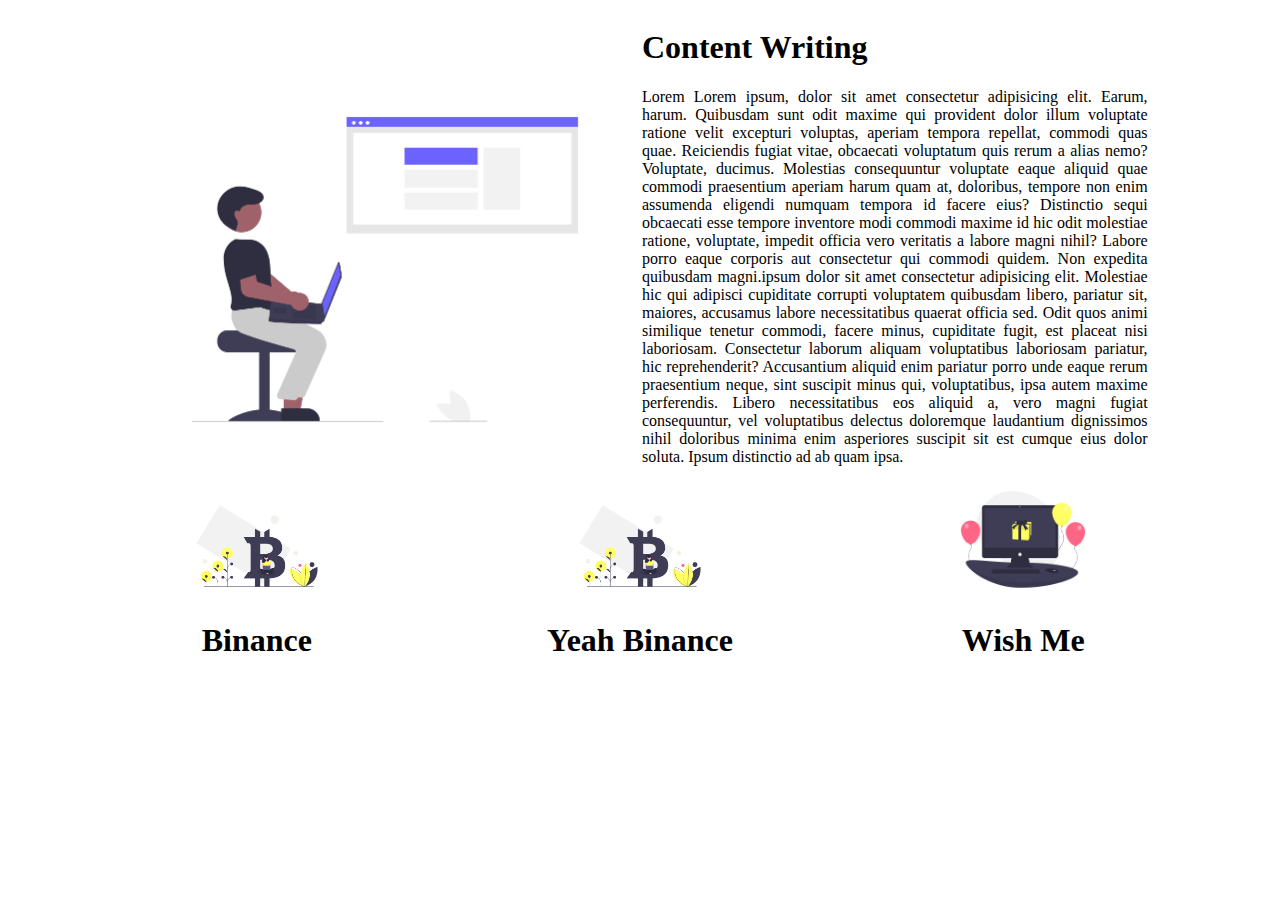
<file: index.html>
<!DOCTYPE html>
<html lang="en">
<head>
    <meta charset="UTF-8">
    <meta name="viewport" content="width=device-width, initial-scale=1.0">
    <title>github-learning</title>
    <link rel="stylesheet" href="styles.css">
</head>
<body>
    <header></header>
    <main>
        <section class="services">
                <img src="images/undraw_Web_developer_re_h7ie.png" alt="">
            <div class="content-writing">
                <h1>Content Writing</h1>
                <p>Lorem Lorem ipsum, dolor sit amet consectetur adipisicing elit. Earum, harum. Quibusdam sunt odit maxime qui provident dolor illum voluptate ratione velit excepturi voluptas, aperiam tempora repellat, commodi quas quae. Reiciendis fugiat vitae, obcaecati voluptatum quis rerum a alias nemo? Voluptate, ducimus. Molestias consequuntur voluptate eaque aliquid quae commodi praesentium aperiam harum quam at, doloribus, tempore non enim assumenda eligendi numquam tempora id facere eius? Distinctio sequi obcaecati esse tempore inventore modi commodi maxime id hic odit molestiae ratione, voluptate, impedit officia vero veritatis a labore magni nihil? Labore porro eaque corporis aut consectetur qui commodi quidem. Non expedita quibusdam magni.ipsum dolor sit amet consectetur adipisicing elit. Molestiae hic qui adipisci cupiditate corrupti voluptatem quibusdam libero, pariatur sit, maiores, accusamus labore necessitatibus quaerat officia sed. Odit quos animi similique tenetur commodi, facere minus, cupiditate fugit, est placeat nisi laboriosam. Consectetur laborum aliquam voluptatibus laboriosam pariatur, hic reprehenderit? Accusantium aliquid enim pariatur porro unde eaque rerum praesentium neque, sint suscipit minus qui, voluptatibus, ipsa autem maxime perferendis. Libero necessitatibus eos aliquid a, vero magni fugiat consequuntur, vel voluptatibus delectus doloremque laudantium dignissimos nihil doloribus minima enim asperiores suscipit sit est cumque eius dolor soluta. Ipsum distinctio ad ab quam ipsa.</p>
            </div> 
            <div>
                <div class="project">
                    <img src="images/undraw_digital_currency_qpak.png" alt="">
                    <h1>Binance</h1>
                </div>
                <div class="project">
                    <img src="images/undraw_digital_currency_qpak (1).png" alt="">
                    <h1>Yeah Binance</h1>
                </div>
                <div class="project">
                    <img src="images/undraw_online_wishes_dlmr.png" alt="">
                    <h1>Wish Me</h1>
                </div>
            </div>
            <div class="email-services"></div>
        </section>
        <section class="company-profile"></section>
        <section class="contact-us"></section>
        <section class="clients"></section>
    </main>
    <footer></footer>
    <script src="feature.js"></script>
</body>
</html>
</file>
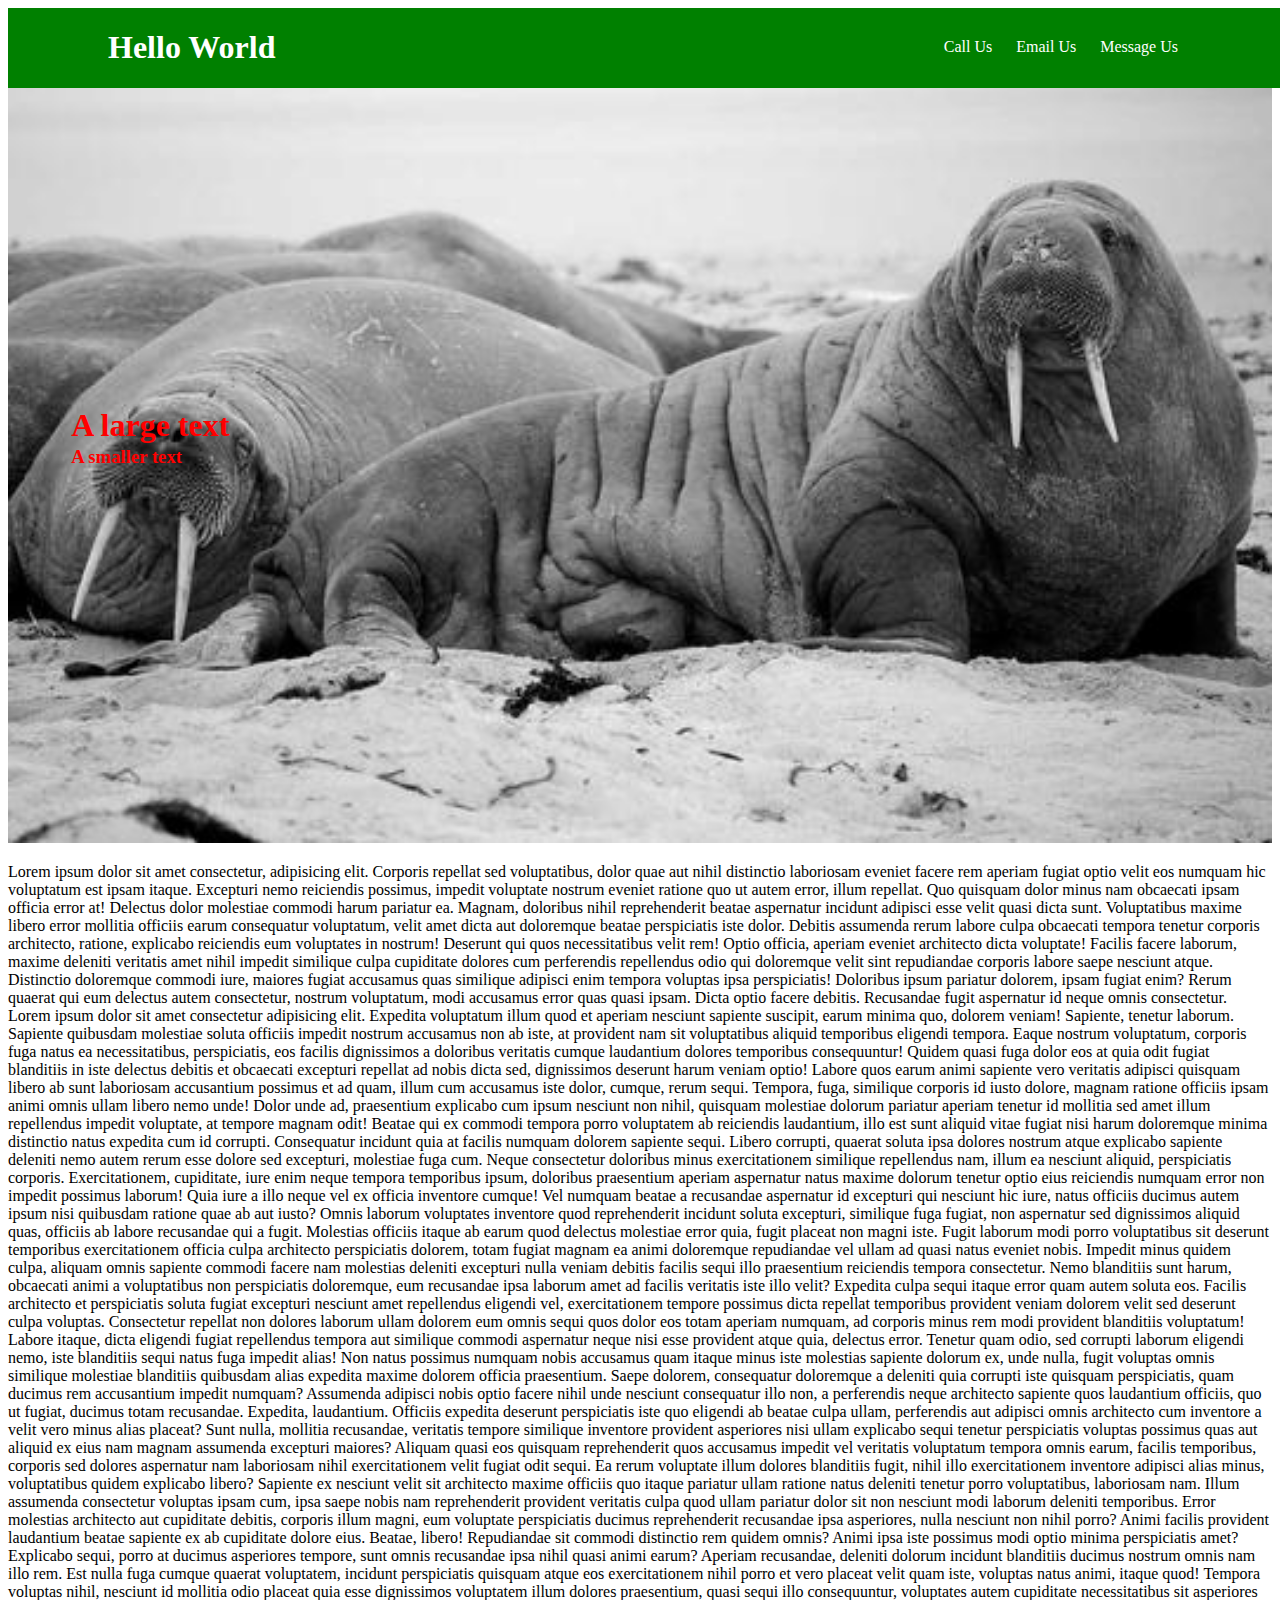
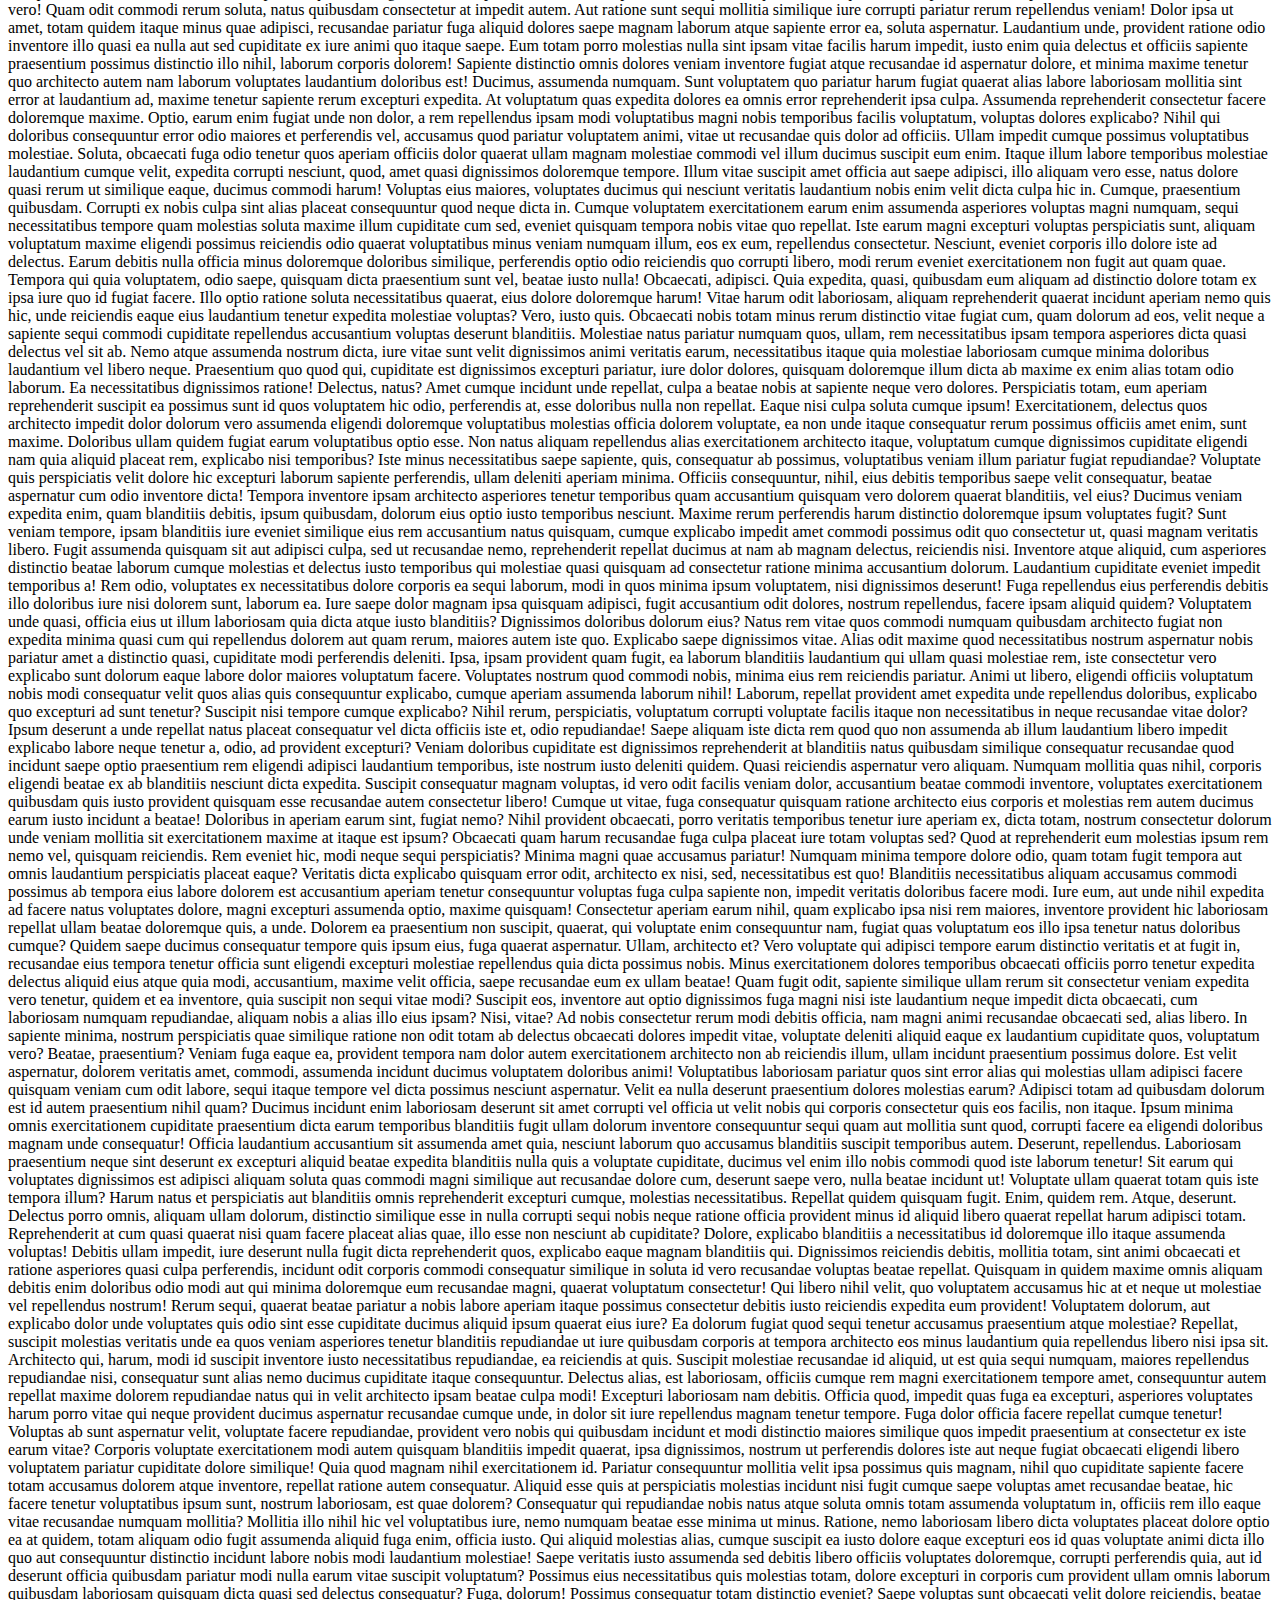
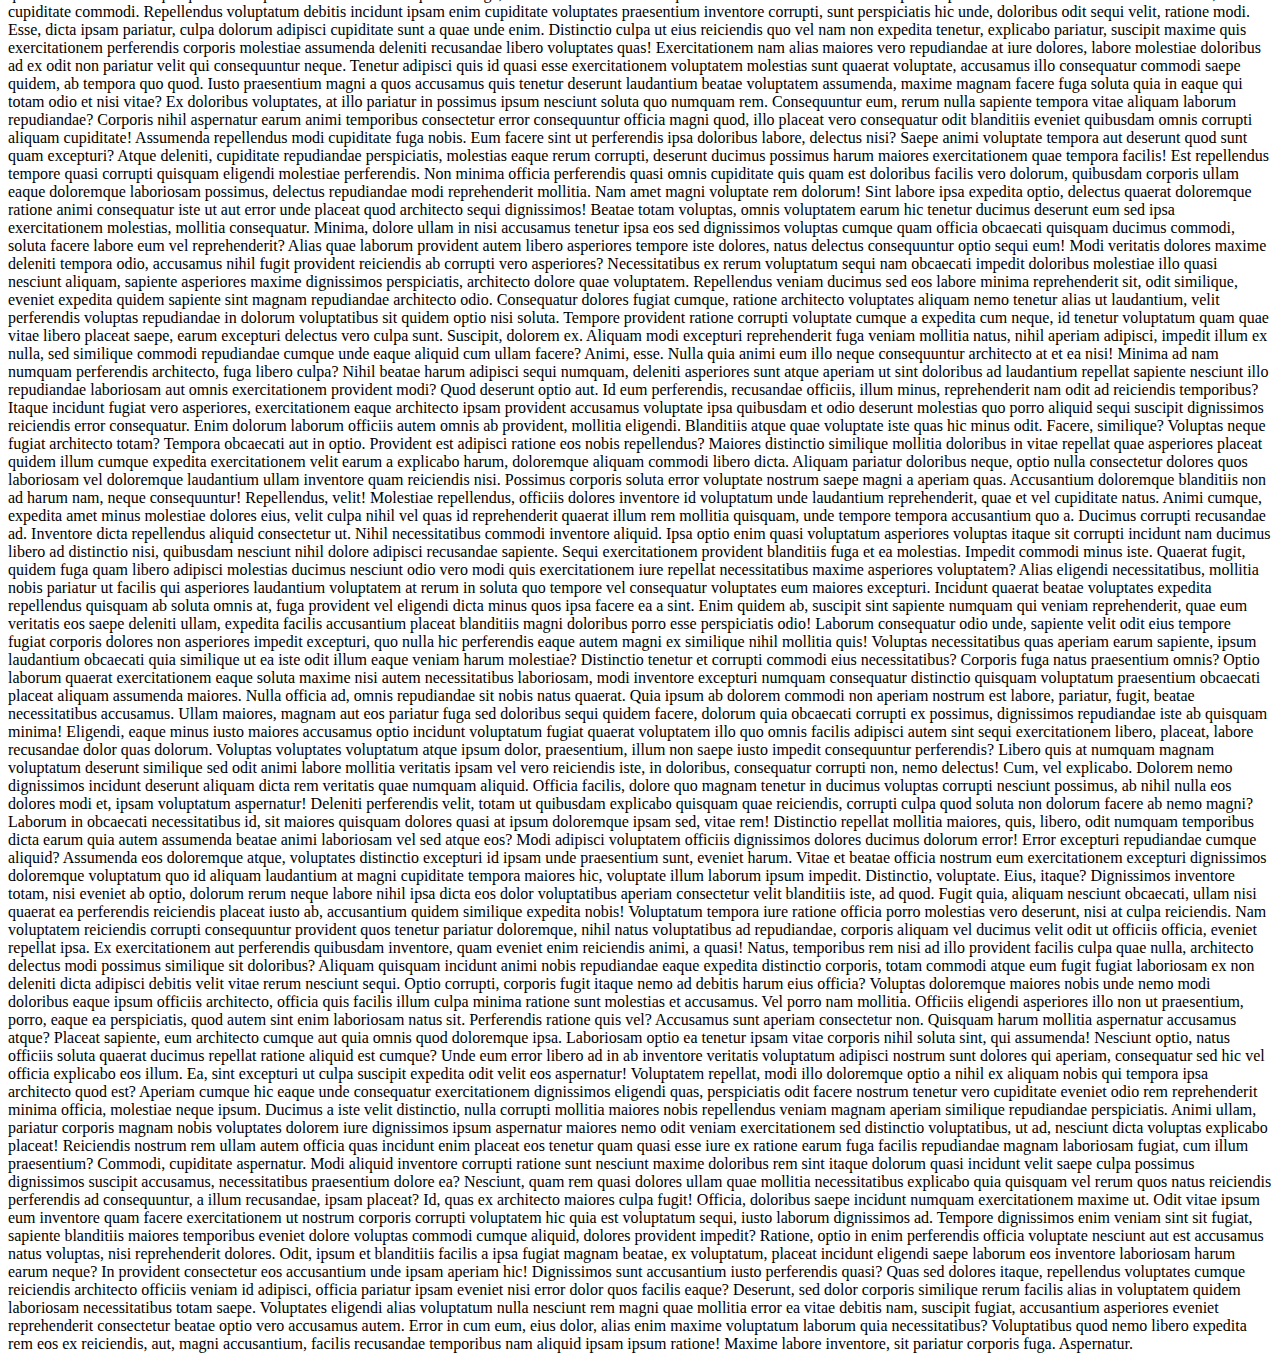
<file: css-position.html>
<!DOCTYPE html>
<html lang="en">
<head>
    <meta charset="UTF-8">
    <meta name="viewport" content="width=device-width, initial-scale=1.0">
    <title>CSS_POSITION</title>
    <style>
        /* h1 {
            position: relative;
            top: 150px;
            left: 500px;
        } */

        h1 {
            display: inline-block;
        }

        .grand-parent {
            position: relative;
            margin: 0 100px;
        }

        /* span {
            position: absolute;
        } */

        .spans {
            display: inline-block;
            position: absolute;
            top: 30px;
            right: 0px;
        }

        span {
            margin: 10px;
        }

        header {
            background-color: green;
            color: white;
            position: fixed;
            width: 100%;
            z-index: 99;
        }

        .div-banner {
            position: relative;
            color: red;
        }

        .div-banner h1 {
            position: absolute;
            top: 45%;
            left: 5%;
        }

        .div-banner h3 {
            position: absolute;
            top: 50%;
            left: 5%;
        }

    </style>
</head>
<body>
    <header>
        <div class="grand-parent">
            <h1>Hello World</h1>
            <div class="spans">
                <span>Call Us</span>
                <span>Email Us</span>
                <span>Message Us</span>
            </div>
        </div>
    </header>
    <div class="div-banner">
        <div>
            <h1>A large text</h1>
            <h3>A smaller text</h3>
        </div>
        <img style="width: 100%;" src="images/seal.jpg" alt="">   
    </div>
    <p>Lorem ipsum dolor sit amet consectetur, adipisicing elit. Corporis repellat sed voluptatibus, dolor quae aut nihil distinctio laboriosam eveniet facere rem aperiam fugiat optio velit eos numquam hic voluptatum est ipsam itaque. Excepturi nemo reiciendis possimus, impedit voluptate nostrum eveniet ratione quo ut autem error, illum repellat. Quo quisquam dolor minus nam obcaecati ipsam officia error at! Delectus dolor molestiae commodi harum pariatur ea. Magnam, doloribus nihil reprehenderit beatae aspernatur incidunt adipisci esse velit quasi dicta sunt. Voluptatibus maxime libero error mollitia officiis earum consequatur voluptatum, velit amet dicta aut doloremque beatae perspiciatis iste dolor. Debitis assumenda rerum labore culpa obcaecati tempora tenetur corporis architecto, ratione, explicabo reiciendis eum voluptates in nostrum! Deserunt qui quos necessitatibus velit rem! Optio officia, aperiam eveniet architecto dicta voluptate! Facilis facere laborum, maxime deleniti veritatis amet nihil impedit similique culpa cupiditate dolores cum perferendis repellendus odio qui doloremque velit sint repudiandae corporis labore saepe nesciunt atque. Distinctio doloremque commodi iure, maiores fugiat accusamus quas similique adipisci enim tempora voluptas ipsa perspiciatis! Doloribus ipsum pariatur dolorem, ipsam fugiat enim? Rerum quaerat qui eum delectus autem consectetur, nostrum voluptatum, modi accusamus error quas quasi ipsam. Dicta optio facere debitis. Recusandae fugit aspernatur id neque omnis consectetur. Lorem ipsum dolor sit amet consectetur adipisicing elit. Expedita voluptatum illum quod et aperiam nesciunt sapiente suscipit, earum minima quo, dolorem veniam! Sapiente, tenetur laborum. Sapiente quibusdam molestiae soluta officiis impedit nostrum accusamus non ab iste, at provident nam sit voluptatibus aliquid temporibus eligendi tempora. Eaque nostrum voluptatum, corporis fuga natus ea necessitatibus, perspiciatis, eos facilis dignissimos a doloribus veritatis cumque laudantium dolores temporibus consequuntur! Quidem quasi fuga dolor eos at quia odit fugiat blanditiis in iste delectus debitis et obcaecati excepturi repellat ad nobis dicta sed, dignissimos deserunt harum veniam optio! Labore quos earum animi sapiente vero veritatis adipisci quisquam libero ab sunt laboriosam accusantium possimus et ad quam, illum cum accusamus iste dolor, cumque, rerum sequi. Tempora, fuga, similique corporis id iusto dolore, magnam ratione officiis ipsam animi omnis ullam libero nemo unde! Dolor unde ad, praesentium explicabo cum ipsum nesciunt non nihil, quisquam molestiae dolorum pariatur aperiam tenetur id mollitia sed amet illum repellendus impedit voluptate, at tempore magnam odit! Beatae qui ex commodi tempora porro voluptatem ab reiciendis laudantium, illo est sunt aliquid vitae fugiat nisi harum doloremque minima distinctio natus expedita cum id corrupti. Consequatur incidunt quia at facilis numquam dolorem sapiente sequi. Libero corrupti, quaerat soluta ipsa dolores nostrum atque explicabo sapiente deleniti nemo autem rerum esse dolore sed excepturi, molestiae fuga cum. Neque consectetur doloribus minus exercitationem similique repellendus nam, illum ea nesciunt aliquid, perspiciatis corporis. Exercitationem, cupiditate, iure enim neque tempora temporibus ipsum, doloribus praesentium aperiam aspernatur natus maxime dolorum tenetur optio eius reiciendis numquam error non impedit possimus laborum! Quia iure a illo neque vel ex officia inventore cumque! Vel numquam beatae a recusandae aspernatur id excepturi qui nesciunt hic iure, natus officiis ducimus autem ipsum nisi quibusdam ratione quae ab aut iusto? Omnis laborum voluptates inventore quod reprehenderit incidunt soluta excepturi, similique fuga fugiat, non aspernatur sed dignissimos aliquid quas, officiis ab labore recusandae qui a fugit. Molestias officiis itaque ab earum quod delectus molestiae error quia, fugit placeat non magni iste. Fugit laborum modi porro voluptatibus sit deserunt temporibus exercitationem officia culpa architecto perspiciatis dolorem, totam fugiat magnam ea animi doloremque repudiandae vel ullam ad quasi natus eveniet nobis. Impedit minus quidem culpa, aliquam omnis sapiente commodi facere nam molestias deleniti excepturi nulla veniam debitis facilis sequi illo praesentium reiciendis tempora consectetur. Nemo blanditiis sunt harum, obcaecati animi a voluptatibus non perspiciatis doloremque, eum recusandae ipsa laborum amet ad facilis veritatis iste illo velit? Expedita culpa sequi itaque error quam autem soluta eos. Facilis architecto et perspiciatis soluta fugiat excepturi nesciunt amet repellendus eligendi vel, exercitationem tempore possimus dicta repellat temporibus provident veniam dolorem velit sed deserunt culpa voluptas. Consectetur repellat non dolores laborum ullam dolorem eum omnis sequi quos dolor eos totam aperiam numquam, ad corporis minus rem modi provident blanditiis voluptatum! Labore itaque, dicta eligendi fugiat repellendus tempora aut similique commodi aspernatur neque nisi esse provident atque quia, delectus error. Tenetur quam odio, sed corrupti laborum eligendi nemo, iste blanditiis sequi natus fuga impedit alias! Non natus possimus numquam nobis accusamus quam itaque minus iste molestias sapiente dolorum ex, unde nulla, fugit voluptas omnis similique molestiae blanditiis quibusdam alias expedita maxime dolorem officia praesentium. Saepe dolorem, consequatur doloremque a deleniti quia corrupti iste quisquam perspiciatis, quam ducimus rem accusantium impedit numquam? Assumenda adipisci nobis optio facere nihil unde nesciunt consequatur illo non, a perferendis neque architecto sapiente quos laudantium officiis, quo ut fugiat, ducimus totam recusandae. Expedita, laudantium. Officiis expedita deserunt perspiciatis iste quo eligendi ab beatae culpa ullam, perferendis aut adipisci omnis architecto cum inventore a velit vero minus alias placeat? Sunt nulla, mollitia recusandae, veritatis tempore similique inventore provident asperiores nisi ullam explicabo sequi tenetur perspiciatis voluptas possimus quas aut aliquid ex eius nam magnam assumenda excepturi maiores? Aliquam quasi eos quisquam reprehenderit quos accusamus impedit vel veritatis voluptatum tempora omnis earum, facilis temporibus, corporis sed dolores aspernatur nam laboriosam nihil exercitationem velit fugiat odit sequi. Ea rerum voluptate illum dolores blanditiis fugit, nihil illo exercitationem inventore adipisci alias minus, voluptatibus quidem explicabo libero? Sapiente ex nesciunt velit sit architecto maxime officiis quo itaque pariatur ullam ratione natus deleniti tenetur porro voluptatibus, laboriosam nam. Illum assumenda consectetur voluptas ipsam cum, ipsa saepe nobis nam reprehenderit provident veritatis culpa quod ullam pariatur dolor sit non nesciunt modi laborum deleniti temporibus. Error molestias architecto aut cupiditate debitis, corporis illum magni, eum voluptate perspiciatis ducimus reprehenderit recusandae ipsa asperiores, nulla nesciunt non nihil porro? Animi facilis provident laudantium beatae sapiente ex ab cupiditate dolore eius. Beatae, libero! Repudiandae sit commodi distinctio rem quidem omnis? Animi ipsa iste possimus modi optio minima perspiciatis amet? Explicabo sequi, porro at ducimus asperiores tempore, sunt omnis recusandae ipsa nihil quasi animi earum? Aperiam recusandae, deleniti dolorum incidunt blanditiis ducimus nostrum omnis nam illo rem. Est nulla fuga cumque quaerat voluptatem, incidunt perspiciatis quisquam atque eos exercitationem nihil porro et vero placeat velit quam iste, voluptas natus animi, itaque quod! Tempora voluptas nihil, nesciunt id mollitia odio placeat quia esse dignissimos voluptatem illum dolores praesentium, quasi sequi illo consequuntur, voluptates autem cupiditate necessitatibus sit asperiores vero! Quam odit commodi rerum soluta, natus quibusdam consectetur at impedit autem. Aut ratione sunt sequi mollitia similique iure corrupti pariatur rerum repellendus veniam! Dolor ipsa ut amet, totam quidem itaque minus quae adipisci, recusandae pariatur fuga aliquid dolores saepe magnam laborum atque sapiente error ea, soluta aspernatur. Laudantium unde, provident ratione odio inventore illo quasi ea nulla aut sed cupiditate ex iure animi quo itaque saepe. Eum totam porro molestias nulla sint ipsam vitae facilis harum impedit, iusto enim quia delectus et officiis sapiente praesentium possimus distinctio illo nihil, laborum corporis dolorem! Sapiente distinctio omnis dolores veniam inventore fugiat atque recusandae id aspernatur dolore, et minima maxime tenetur quo architecto autem nam laborum voluptates laudantium doloribus est! Ducimus, assumenda numquam. Sunt voluptatem quo pariatur harum fugiat quaerat alias labore laboriosam mollitia sint error at laudantium ad, maxime tenetur sapiente rerum excepturi expedita. At voluptatum quas expedita dolores ea omnis error reprehenderit ipsa culpa. Assumenda reprehenderit consectetur facere doloremque maxime. Optio, earum enim fugiat unde non dolor, a rem repellendus ipsam modi voluptatibus magni nobis temporibus facilis voluptatum, voluptas dolores explicabo? Nihil qui doloribus consequuntur error odio maiores et perferendis vel, accusamus quod pariatur voluptatem animi, vitae ut recusandae quis dolor ad officiis. Ullam impedit cumque possimus voluptatibus molestiae. Soluta, obcaecati fuga odio tenetur quos aperiam officiis dolor quaerat ullam magnam molestiae commodi vel illum ducimus suscipit eum enim. Itaque illum labore temporibus molestiae laudantium cumque velit, expedita corrupti nesciunt, quod, amet quasi dignissimos doloremque tempore. Illum vitae suscipit amet officia aut saepe adipisci, illo aliquam vero esse, natus dolore quasi rerum ut similique eaque, ducimus commodi harum! Voluptas eius maiores, voluptates ducimus qui nesciunt veritatis laudantium nobis enim velit dicta culpa hic in. Cumque, praesentium quibusdam. Corrupti ex nobis culpa sint alias placeat consequuntur quod neque dicta in. Cumque voluptatem exercitationem earum enim assumenda asperiores voluptas magni numquam, sequi necessitatibus tempore quam molestias soluta maxime illum cupiditate cum sed, eveniet quisquam tempora nobis vitae quo repellat. Iste earum magni excepturi voluptas perspiciatis sunt, aliquam voluptatum maxime eligendi possimus reiciendis odio quaerat voluptatibus minus veniam numquam illum, eos ex eum, repellendus consectetur. Nesciunt, eveniet corporis illo dolore iste ad delectus. Earum debitis nulla officia minus doloremque doloribus similique, perferendis optio odio reiciendis quo corrupti libero, modi rerum eveniet exercitationem non fugit aut quam quae. Tempora qui quia voluptatem, odio saepe, quisquam dicta praesentium sunt vel, beatae iusto nulla! Obcaecati, adipisci. Quia expedita, quasi, quibusdam eum aliquam ad distinctio dolore totam ex ipsa iure quo id fugiat facere. Illo optio ratione soluta necessitatibus quaerat, eius dolore doloremque harum! Vitae harum odit laboriosam, aliquam reprehenderit quaerat incidunt aperiam nemo quis hic, unde reiciendis eaque eius laudantium tenetur expedita molestiae voluptas? Vero, iusto quis. Obcaecati nobis totam minus rerum distinctio vitae fugiat cum, quam dolorum ad eos, velit neque a sapiente sequi commodi cupiditate repellendus accusantium voluptas deserunt blanditiis. Molestiae natus pariatur numquam quos, ullam, rem necessitatibus ipsam tempora asperiores dicta quasi delectus vel sit ab. Nemo atque assumenda nostrum dicta, iure vitae sunt velit dignissimos animi veritatis earum, necessitatibus itaque quia molestiae laboriosam cumque minima doloribus laudantium vel libero neque. Praesentium quo quod qui, cupiditate est dignissimos excepturi pariatur, iure dolor dolores, quisquam doloremque illum dicta ab maxime ex enim alias totam odio laborum. Ea necessitatibus dignissimos ratione! Delectus, natus? Amet cumque incidunt unde repellat, culpa a beatae nobis at sapiente neque vero dolores. Perspiciatis totam, eum aperiam reprehenderit suscipit ea possimus sunt id quos voluptatem hic odio, perferendis at, esse doloribus nulla non repellat. Eaque nisi culpa soluta cumque ipsum! Exercitationem, delectus quos architecto impedit dolor dolorum vero assumenda eligendi doloremque voluptatibus molestias officia dolorem voluptate, ea non unde itaque consequatur rerum possimus officiis amet enim, sunt maxime. Doloribus ullam quidem fugiat earum voluptatibus optio esse. Non natus aliquam repellendus alias exercitationem architecto itaque, voluptatum cumque dignissimos cupiditate eligendi nam quia aliquid placeat rem, explicabo nisi temporibus? Iste minus necessitatibus saepe sapiente, quis, consequatur ab possimus, voluptatibus veniam illum pariatur fugiat repudiandae? Voluptate quis perspiciatis velit dolore hic excepturi laborum sapiente perferendis, ullam deleniti aperiam minima. Officiis consequuntur, nihil, eius debitis temporibus saepe velit consequatur, beatae aspernatur cum odio inventore dicta! Tempora inventore ipsam architecto asperiores tenetur temporibus quam accusantium quisquam vero dolorem quaerat blanditiis, vel eius? Ducimus veniam expedita enim, quam blanditiis debitis, ipsum quibusdam, dolorum eius optio iusto temporibus nesciunt. Maxime rerum perferendis harum distinctio doloremque ipsum voluptates fugit? Sunt veniam tempore, ipsam blanditiis iure eveniet similique eius rem accusantium natus quisquam, cumque explicabo impedit amet commodi possimus odit quo consectetur ut, quasi magnam veritatis libero. Fugit assumenda quisquam sit aut adipisci culpa, sed ut recusandae nemo, reprehenderit repellat ducimus at nam ab magnam delectus, reiciendis nisi. Inventore atque aliquid, cum asperiores distinctio beatae laborum cumque molestias et delectus iusto temporibus qui molestiae quasi quisquam ad consectetur ratione minima accusantium dolorum. Laudantium cupiditate eveniet impedit temporibus a! Rem odio, voluptates ex necessitatibus dolore corporis ea sequi laborum, modi in quos minima ipsum voluptatem, nisi dignissimos deserunt! Fuga repellendus eius perferendis debitis illo doloribus iure nisi dolorem sunt, laborum ea. Iure saepe dolor magnam ipsa quisquam adipisci, fugit accusantium odit dolores, nostrum repellendus, facere ipsam aliquid quidem? Voluptatem unde quasi, officia eius ut illum laboriosam quia dicta atque iusto blanditiis? Dignissimos doloribus dolorum eius? Natus rem vitae quos commodi numquam quibusdam architecto fugiat non expedita minima quasi cum qui repellendus dolorem aut quam rerum, maiores autem iste quo. Explicabo saepe dignissimos vitae. Alias odit maxime quod necessitatibus nostrum aspernatur nobis pariatur amet a distinctio quasi, cupiditate modi perferendis deleniti. Ipsa, ipsam provident quam fugit, ea laborum blanditiis laudantium qui ullam quasi molestiae rem, iste consectetur vero explicabo sunt dolorum eaque labore dolor maiores voluptatum facere. Voluptates nostrum quod commodi nobis, minima eius rem reiciendis pariatur. Animi ut libero, eligendi officiis voluptatum nobis modi consequatur velit quos alias quis consequuntur explicabo, cumque aperiam assumenda laborum nihil! Laborum, repellat provident amet expedita unde repellendus doloribus, explicabo quo excepturi ad sunt tenetur? Suscipit nisi tempore cumque explicabo? Nihil rerum, perspiciatis, voluptatum corrupti voluptate facilis itaque non necessitatibus in neque recusandae vitae dolor? Ipsum deserunt a unde repellat natus placeat consequatur vel dicta officiis iste et, odio repudiandae! Saepe aliquam iste dicta rem quod quo non assumenda ab illum laudantium libero impedit explicabo labore neque tenetur a, odio, ad provident excepturi? Veniam doloribus cupiditate est dignissimos reprehenderit at blanditiis natus quibusdam similique consequatur recusandae quod incidunt saepe optio praesentium rem eligendi adipisci laudantium temporibus, iste nostrum iusto deleniti quidem. Quasi reiciendis aspernatur vero aliquam. Numquam mollitia quas nihil, corporis eligendi beatae ex ab blanditiis nesciunt dicta expedita. Suscipit consequatur magnam voluptas, id vero odit facilis veniam dolor, accusantium beatae commodi inventore, voluptates exercitationem quibusdam quis iusto provident quisquam esse recusandae autem consectetur libero! Cumque ut vitae, fuga consequatur quisquam ratione architecto eius corporis et molestias rem autem ducimus earum iusto incidunt a beatae! Doloribus in aperiam earum sint, fugiat nemo? Nihil provident obcaecati, porro veritatis temporibus tenetur iure aperiam ex, dicta totam, nostrum consectetur dolorum unde veniam mollitia sit exercitationem maxime at itaque est ipsum? Obcaecati quam harum recusandae fuga culpa placeat iure totam voluptas sed? Quod at reprehenderit eum molestias ipsum rem nemo vel, quisquam reiciendis. Rem eveniet hic, modi neque sequi perspiciatis? Minima magni quae accusamus pariatur! Numquam minima tempore dolore odio, quam totam fugit tempora aut omnis laudantium perspiciatis placeat eaque? Veritatis dicta explicabo quisquam error odit, architecto ex nisi, sed, necessitatibus est quo! Blanditiis necessitatibus aliquam accusamus commodi possimus ab tempora eius labore dolorem est accusantium aperiam tenetur consequuntur voluptas fuga culpa sapiente non, impedit veritatis doloribus facere modi. Iure eum, aut unde nihil expedita ad facere natus voluptates dolore, magni excepturi assumenda optio, maxime quisquam! Consectetur aperiam earum nihil, quam explicabo ipsa nisi rem maiores, inventore provident hic laboriosam repellat ullam beatae doloremque quis, a unde. Dolorem ea praesentium non suscipit, quaerat, qui voluptate enim consequuntur nam, fugiat quas voluptatum eos illo ipsa tenetur natus doloribus cumque? Quidem saepe ducimus consequatur tempore quis ipsum eius, fuga quaerat aspernatur. Ullam, architecto et? Vero voluptate qui adipisci tempore earum distinctio veritatis et at fugit in, recusandae eius tempora tenetur officia sunt eligendi excepturi molestiae repellendus quia dicta possimus nobis. Minus exercitationem dolores temporibus obcaecati officiis porro tenetur expedita delectus aliquid eius atque quia modi, accusantium, maxime velit officia, saepe recusandae eum ex ullam beatae! Quam fugit odit, sapiente similique ullam rerum sit consectetur veniam expedita vero tenetur, quidem et ea inventore, quia suscipit non sequi vitae modi? Suscipit eos, inventore aut optio dignissimos fuga magni nisi iste laudantium neque impedit dicta obcaecati, cum laboriosam numquam repudiandae, aliquam nobis a alias illo eius ipsam? Nisi, vitae? Ad nobis consectetur rerum modi debitis officia, nam magni animi recusandae obcaecati sed, alias libero. In sapiente minima, nostrum perspiciatis quae similique ratione non odit totam ab delectus obcaecati dolores impedit vitae, voluptate deleniti aliquid eaque ex laudantium cupiditate quos, voluptatum vero? Beatae, praesentium? Veniam fuga eaque ea, provident tempora nam dolor autem exercitationem architecto non ab reiciendis illum, ullam incidunt praesentium possimus dolore. Est velit aspernatur, dolorem veritatis amet, commodi, assumenda incidunt ducimus voluptatem doloribus animi! Voluptatibus laboriosam pariatur quos sint error alias qui molestias ullam adipisci facere quisquam veniam cum odit labore, sequi itaque tempore vel dicta possimus nesciunt aspernatur. Velit ea nulla deserunt praesentium dolores molestias earum? Adipisci totam ad quibusdam dolorum est id autem praesentium nihil quam? Ducimus incidunt enim laboriosam deserunt sit amet corrupti vel officia ut velit nobis qui corporis consectetur quis eos facilis, non itaque. Ipsum minima omnis exercitationem cupiditate praesentium dicta earum temporibus blanditiis fugit ullam dolorum inventore consequuntur sequi quam aut mollitia sunt quod, corrupti facere ea eligendi doloribus magnam unde consequatur! Officia laudantium accusantium sit assumenda amet quia, nesciunt laborum quo accusamus blanditiis suscipit temporibus autem. Deserunt, repellendus. Laboriosam praesentium neque sint deserunt ex excepturi aliquid beatae expedita blanditiis nulla quis a voluptate cupiditate, ducimus vel enim illo nobis commodi quod iste laborum tenetur! Sit earum qui voluptates dignissimos est adipisci aliquam soluta quas commodi magni similique aut recusandae dolore cum, deserunt saepe vero, nulla beatae incidunt ut! Voluptate ullam quaerat totam quis iste tempora illum? Harum natus et perspiciatis aut blanditiis omnis reprehenderit excepturi cumque, molestias necessitatibus. Repellat quidem quisquam fugit. Enim, quidem rem. Atque, deserunt. Delectus porro omnis, aliquam ullam dolorum, distinctio similique esse in nulla corrupti sequi nobis neque ratione officia provident minus id aliquid libero quaerat repellat harum adipisci totam. Reprehenderit at cum quasi quaerat nisi quam facere placeat alias quae, illo esse non nesciunt ab cupiditate? Dolore, explicabo blanditiis a necessitatibus id doloremque illo itaque assumenda voluptas! Debitis ullam impedit, iure deserunt nulla fugit dicta reprehenderit quos, explicabo eaque magnam blanditiis qui. Dignissimos reiciendis debitis, mollitia totam, sint animi obcaecati et ratione asperiores quasi culpa perferendis, incidunt odit corporis commodi consequatur similique in soluta id vero recusandae voluptas beatae repellat. Quisquam in quidem maxime omnis aliquam debitis enim doloribus odio modi aut qui minima doloremque eum recusandae magni, quaerat voluptatum consectetur! Qui libero nihil velit, quo voluptatem accusamus hic at et neque ut molestiae vel repellendus nostrum! Rerum sequi, quaerat beatae pariatur a nobis labore aperiam itaque possimus consectetur debitis iusto reiciendis expedita eum provident! Voluptatem dolorum, aut explicabo dolor unde voluptates quis odio sint esse cupiditate ducimus aliquid ipsum quaerat eius iure? Ea dolorum fugiat quod sequi tenetur accusamus praesentium atque molestiae? Repellat, suscipit molestias veritatis unde ea quos veniam asperiores tenetur blanditiis repudiandae ut iure quibusdam corporis at tempora architecto eos minus laudantium quia repellendus libero nisi ipsa sit. Architecto qui, harum, modi id suscipit inventore iusto necessitatibus repudiandae, ea reiciendis at quis. Suscipit molestiae recusandae id aliquid, ut est quia sequi numquam, maiores repellendus repudiandae nisi, consequatur sunt alias nemo ducimus cupiditate itaque consequuntur. Delectus alias, est laboriosam, officiis cumque rem magni exercitationem tempore amet, consequuntur autem repellat maxime dolorem repudiandae natus qui in velit architecto ipsam beatae culpa modi! Excepturi laboriosam nam debitis. Officia quod, impedit quas fuga ea excepturi, asperiores voluptates harum porro vitae qui neque provident ducimus aspernatur recusandae cumque unde, in dolor sit iure repellendus magnam tenetur tempore. Fuga dolor officia facere repellat cumque tenetur! Voluptas ab sunt aspernatur velit, voluptate facere repudiandae, provident vero nobis qui quibusdam incidunt et modi distinctio maiores similique quos impedit praesentium at consectetur ex iste earum vitae? Corporis voluptate exercitationem modi autem quisquam blanditiis impedit quaerat, ipsa dignissimos, nostrum ut perferendis dolores iste aut neque fugiat obcaecati eligendi libero voluptatem pariatur cupiditate dolore similique! Quia quod magnam nihil exercitationem id. Pariatur consequuntur mollitia velit ipsa possimus quis magnam, nihil quo cupiditate sapiente facere totam accusamus dolorem atque inventore, repellat ratione autem consequatur. Aliquid esse quis at perspiciatis molestias incidunt nisi fugit cumque saepe voluptas amet recusandae beatae, hic facere tenetur voluptatibus ipsum sunt, nostrum laboriosam, est quae dolorem? Consequatur qui repudiandae nobis natus atque soluta omnis totam assumenda voluptatum in, officiis rem illo eaque vitae recusandae numquam mollitia? Mollitia illo nihil hic vel voluptatibus iure, nemo numquam beatae esse minima ut minus. Ratione, nemo laboriosam libero dicta voluptates placeat dolore optio ea at quidem, totam aliquam odio fugit assumenda aliquid fuga enim, officia iusto. Qui aliquid molestias alias, cumque suscipit ea iusto dolore eaque excepturi eos id quas voluptate animi dicta illo quo aut consequuntur distinctio incidunt labore nobis modi laudantium molestiae! Saepe veritatis iusto assumenda sed debitis libero officiis voluptates doloremque, corrupti perferendis quia, aut id deserunt officia quibusdam pariatur modi nulla earum vitae suscipit voluptatum? Possimus eius necessitatibus quis molestias totam, dolore excepturi in corporis cum provident ullam omnis laborum quibusdam laboriosam quisquam dicta quasi sed delectus consequatur? Fuga, dolorum! Possimus consequatur totam distinctio eveniet? Saepe voluptas sunt obcaecati velit dolore reiciendis, beatae cupiditate commodi. Repellendus voluptatum debitis incidunt ipsam enim cupiditate voluptates praesentium inventore corrupti, sunt perspiciatis hic unde, doloribus odit sequi velit, ratione modi. Esse, dicta ipsam pariatur, culpa dolorum adipisci cupiditate sunt a quae unde enim. Distinctio culpa ut eius reiciendis quo vel nam non expedita tenetur, explicabo pariatur, suscipit maxime quis exercitationem perferendis corporis molestiae assumenda deleniti recusandae libero voluptates quas! Exercitationem nam alias maiores vero repudiandae at iure dolores, labore molestiae doloribus ad ex odit non pariatur velit qui consequuntur neque. Tenetur adipisci quis id quasi esse exercitationem voluptatem molestias sunt quaerat voluptate, accusamus illo consequatur commodi saepe quidem, ab tempora quo quod. Iusto praesentium magni a quos accusamus quis tenetur deserunt laudantium beatae voluptatem assumenda, maxime magnam facere fuga soluta quia in eaque qui totam odio et nisi vitae? Ex doloribus voluptates, at illo pariatur in possimus ipsum nesciunt soluta quo numquam rem. Consequuntur eum, rerum nulla sapiente tempora vitae aliquam laborum repudiandae? Corporis nihil aspernatur earum animi temporibus consectetur error consequuntur officia magni quod, illo placeat vero consequatur odit blanditiis eveniet quibusdam omnis corrupti aliquam cupiditate! Assumenda repellendus modi cupiditate fuga nobis. Eum facere sint ut perferendis ipsa doloribus labore, delectus nisi? Saepe animi voluptate tempora aut deserunt quod sunt quam excepturi? Atque deleniti, cupiditate repudiandae perspiciatis, molestias eaque rerum corrupti, deserunt ducimus possimus harum maiores exercitationem quae tempora facilis! Est repellendus tempore quasi corrupti quisquam eligendi molestiae perferendis. Non minima officia perferendis quasi omnis cupiditate quis quam est doloribus facilis vero dolorum, quibusdam corporis ullam eaque doloremque laboriosam possimus, delectus repudiandae modi reprehenderit mollitia. Nam amet magni voluptate rem dolorum! Sint labore ipsa expedita optio, delectus quaerat doloremque ratione animi consequatur iste ut aut error unde placeat quod architecto sequi dignissimos! Beatae totam voluptas, omnis voluptatem earum hic tenetur ducimus deserunt eum sed ipsa exercitationem molestias, mollitia consequatur. Minima, dolore ullam in nisi accusamus tenetur ipsa eos sed dignissimos voluptas cumque quam officia obcaecati quisquam ducimus commodi, soluta facere labore eum vel reprehenderit? Alias quae laborum provident autem libero asperiores tempore iste dolores, natus delectus consequuntur optio sequi eum! Modi veritatis dolores maxime deleniti tempora odio, accusamus nihil fugit provident reiciendis ab corrupti vero asperiores? Necessitatibus ex rerum voluptatum sequi nam obcaecati impedit doloribus molestiae illo quasi nesciunt aliquam, sapiente asperiores maxime dignissimos perspiciatis, architecto dolore quae voluptatem. Repellendus veniam ducimus sed eos labore minima reprehenderit sit, odit similique, eveniet expedita quidem sapiente sint magnam repudiandae architecto odio. Consequatur dolores fugiat cumque, ratione architecto voluptates aliquam nemo tenetur alias ut laudantium, velit perferendis voluptas repudiandae in dolorum voluptatibus sit quidem optio nisi soluta. Tempore provident ratione corrupti voluptate cumque a expedita cum neque, id tenetur voluptatum quam quae vitae libero placeat saepe, earum excepturi delectus vero culpa sunt. Suscipit, dolorem ex. Aliquam modi excepturi reprehenderit fuga veniam mollitia natus, nihil aperiam adipisci, impedit illum ex nulla, sed similique commodi repudiandae cumque unde eaque aliquid cum ullam facere? Animi, esse. Nulla quia animi eum illo neque consequuntur architecto at et ea nisi! Minima ad nam numquam perferendis architecto, fuga libero culpa? Nihil beatae harum adipisci sequi numquam, deleniti asperiores sunt atque aperiam ut sint doloribus ad laudantium repellat sapiente nesciunt illo repudiandae laboriosam aut omnis exercitationem provident modi? Quod deserunt optio aut. Id eum perferendis, recusandae officiis, illum minus, reprehenderit nam odit ad reiciendis temporibus? Itaque incidunt fugiat vero asperiores, exercitationem eaque architecto ipsam provident accusamus voluptate ipsa quibusdam et odio deserunt molestias quo porro aliquid sequi suscipit dignissimos reiciendis error consequatur. Enim dolorum laborum officiis autem omnis ab provident, mollitia eligendi. Blanditiis atque quae voluptate iste quas hic minus odit. Facere, similique? Voluptas neque fugiat architecto totam? Tempora obcaecati aut in optio. Provident est adipisci ratione eos nobis repellendus? Maiores distinctio similique mollitia doloribus in vitae repellat quae asperiores placeat quidem illum cumque expedita exercitationem velit earum a explicabo harum, doloremque aliquam commodi libero dicta. Aliquam pariatur doloribus neque, optio nulla consectetur dolores quos laboriosam vel doloremque laudantium ullam inventore quam reiciendis nisi. Possimus corporis soluta error voluptate nostrum saepe magni a aperiam quas. Accusantium doloremque blanditiis non ad harum nam, neque consequuntur! Repellendus, velit! Molestiae repellendus, officiis dolores inventore id voluptatum unde laudantium reprehenderit, quae et vel cupiditate natus. Animi cumque, expedita amet minus molestiae dolores eius, velit culpa nihil vel quas id reprehenderit quaerat illum rem mollitia quisquam, unde tempore tempora accusantium quo a. Ducimus corrupti recusandae ad. Inventore dicta repellendus aliquid consectetur ut. Nihil necessitatibus commodi inventore aliquid. Ipsa optio enim quasi voluptatum asperiores voluptas itaque sit corrupti incidunt nam ducimus libero ad distinctio nisi, quibusdam nesciunt nihil dolore adipisci recusandae sapiente. Sequi exercitationem provident blanditiis fuga et ea molestias. Impedit commodi minus iste. Quaerat fugit, quidem fuga quam libero adipisci molestias ducimus nesciunt odio vero modi quis exercitationem iure repellat necessitatibus maxime asperiores voluptatem? Alias eligendi necessitatibus, mollitia nobis pariatur ut facilis qui asperiores laudantium voluptatem at rerum in soluta quo tempore vel consequatur voluptates eum maiores excepturi. Incidunt quaerat beatae voluptates expedita repellendus quisquam ab soluta omnis at, fuga provident vel eligendi dicta minus quos ipsa facere ea a sint. Enim quidem ab, suscipit sint sapiente numquam qui veniam reprehenderit, quae eum veritatis eos saepe deleniti ullam, expedita facilis accusantium placeat blanditiis magni doloribus porro esse perspiciatis odio! Laborum consequatur odio unde, sapiente velit odit eius tempore fugiat corporis dolores non asperiores impedit excepturi, quo nulla hic perferendis eaque autem magni ex similique nihil mollitia quis! Voluptas necessitatibus quas aperiam earum sapiente, ipsum laudantium obcaecati quia similique ut ea iste odit illum eaque veniam harum molestiae? Distinctio tenetur et corrupti commodi eius necessitatibus? Corporis fuga natus praesentium omnis? Optio laborum quaerat exercitationem eaque soluta maxime nisi autem necessitatibus laboriosam, modi inventore excepturi numquam consequatur distinctio quisquam voluptatum praesentium obcaecati placeat aliquam assumenda maiores. Nulla officia ad, omnis repudiandae sit nobis natus quaerat. Quia ipsum ab dolorem commodi non aperiam nostrum est labore, pariatur, fugit, beatae necessitatibus accusamus. Ullam maiores, magnam aut eos pariatur fuga sed doloribus sequi quidem facere, dolorum quia obcaecati corrupti ex possimus, dignissimos repudiandae iste ab quisquam minima! Eligendi, eaque minus iusto maiores accusamus optio incidunt voluptatum fugiat quaerat voluptatem illo quo omnis facilis adipisci autem sint sequi exercitationem libero, placeat, labore recusandae dolor quas dolorum. Voluptas voluptates voluptatum atque ipsum dolor, praesentium, illum non saepe iusto impedit consequuntur perferendis? Libero quis at numquam magnam voluptatum deserunt similique sed odit animi labore mollitia veritatis ipsam vel vero reiciendis iste, in doloribus, consequatur corrupti non, nemo delectus! Cum, vel explicabo. Dolorem nemo dignissimos incidunt deserunt aliquam dicta rem veritatis quae numquam aliquid. Officia facilis, dolore quo magnam tenetur in ducimus voluptas corrupti nesciunt possimus, ab nihil nulla eos dolores modi et, ipsam voluptatum aspernatur! Deleniti perferendis velit, totam ut quibusdam explicabo quisquam quae reiciendis, corrupti culpa quod soluta non dolorum facere ab nemo magni? Laborum in obcaecati necessitatibus id, sit maiores quisquam dolores quasi at ipsum doloremque ipsam sed, vitae rem! Distinctio repellat mollitia maiores, quis, libero, odit numquam temporibus dicta earum quia autem assumenda beatae animi laboriosam vel sed atque eos? Modi adipisci voluptatem officiis dignissimos dolores ducimus dolorum error! Error excepturi repudiandae cumque aliquid? Assumenda eos doloremque atque, voluptates distinctio excepturi id ipsam unde praesentium sunt, eveniet harum. Vitae et beatae officia nostrum eum exercitationem excepturi dignissimos doloremque voluptatum quo id aliquam laudantium at magni cupiditate tempora maiores hic, voluptate illum laborum ipsum impedit. Distinctio, voluptate. Eius, itaque? Dignissimos inventore totam, nisi eveniet ab optio, dolorum rerum neque labore nihil ipsa dicta eos dolor voluptatibus aperiam consectetur velit blanditiis iste, ad quod. Fugit quia, aliquam nesciunt obcaecati, ullam nisi quaerat ea perferendis reiciendis placeat iusto ab, accusantium quidem similique expedita nobis! Voluptatum tempora iure ratione officia porro molestias vero deserunt, nisi at culpa reiciendis. Nam voluptatem reiciendis corrupti consequuntur provident quos tenetur pariatur doloremque, nihil natus voluptatibus ad repudiandae, corporis aliquam vel ducimus velit odit ut officiis officia, eveniet repellat ipsa. Ex exercitationem aut perferendis quibusdam inventore, quam eveniet enim reiciendis animi, a quasi! Natus, temporibus rem nisi ad illo provident facilis culpa quae nulla, architecto delectus modi possimus similique sit doloribus? Aliquam quisquam incidunt animi nobis repudiandae eaque expedita distinctio corporis, totam commodi atque eum fugit fugiat laboriosam ex non deleniti dicta adipisci debitis velit vitae rerum nesciunt sequi. Optio corrupti, corporis fugit itaque nemo ad debitis harum eius officia? Voluptas doloremque maiores nobis unde nemo modi doloribus eaque ipsum officiis architecto, officia quis facilis illum culpa minima ratione sunt molestias et accusamus. Vel porro nam mollitia. Officiis eligendi asperiores illo non ut praesentium, porro, eaque ea perspiciatis, quod autem sint enim laboriosam natus sit. Perferendis ratione quis vel? Accusamus sunt aperiam consectetur non. Quisquam harum mollitia aspernatur accusamus atque? Placeat sapiente, eum architecto cumque aut quia omnis quod doloremque ipsa. Laboriosam optio ea tenetur ipsam vitae corporis nihil soluta sint, qui assumenda! Nesciunt optio, natus officiis soluta quaerat ducimus repellat ratione aliquid est cumque? Unde eum error libero ad in ab inventore veritatis voluptatum adipisci nostrum sunt dolores qui aperiam, consequatur sed hic vel officia explicabo eos illum. Ea, sint excepturi ut culpa suscipit expedita odit velit eos aspernatur! Voluptatem repellat, modi illo doloremque optio a nihil ex aliquam nobis qui tempora ipsa architecto quod est? Aperiam cumque hic eaque unde consequatur exercitationem dignissimos eligendi quas, perspiciatis odit facere nostrum tenetur vero cupiditate eveniet odio rem reprehenderit minima officia, molestiae neque ipsum. Ducimus a iste velit distinctio, nulla corrupti mollitia maiores nobis repellendus veniam magnam aperiam similique repudiandae perspiciatis. Animi ullam, pariatur corporis magnam nobis voluptates dolorem iure dignissimos ipsum aspernatur maiores nemo odit veniam exercitationem sed distinctio voluptatibus, ut ad, nesciunt dicta voluptas explicabo placeat! Reiciendis nostrum rem ullam autem officia quas incidunt enim placeat eos tenetur quam quasi esse iure ex ratione earum fuga facilis repudiandae magnam laboriosam fugiat, cum illum praesentium? Commodi, cupiditate aspernatur. Modi aliquid inventore corrupti ratione sunt nesciunt maxime doloribus rem sint itaque dolorum quasi incidunt velit saepe culpa possimus dignissimos suscipit accusamus, necessitatibus praesentium dolore ea? Nesciunt, quam rem quasi dolores ullam quae mollitia necessitatibus explicabo quia quisquam vel rerum quos natus reiciendis perferendis ad consequuntur, a illum recusandae, ipsam placeat? Id, quas ex architecto maiores culpa fugit! Officia, doloribus saepe incidunt numquam exercitationem maxime ut. Odit vitae ipsum eum inventore quam facere exercitationem ut nostrum corporis corrupti voluptatem hic quia est voluptatum sequi, iusto laborum dignissimos ad. Tempore dignissimos enim veniam sint sit fugiat, sapiente blanditiis maiores temporibus eveniet dolore voluptas commodi cumque aliquid, dolores provident impedit? Ratione, optio in enim perferendis officia voluptate nesciunt aut est accusamus natus voluptas, nisi reprehenderit dolores. Odit, ipsum et blanditiis facilis a ipsa fugiat magnam beatae, ex voluptatum, placeat incidunt eligendi saepe laborum eos inventore laboriosam harum earum neque? In provident consectetur eos accusantium unde ipsam aperiam hic! Dignissimos sunt accusantium iusto perferendis quasi? Quas sed dolores itaque, repellendus voluptates cumque reiciendis architecto officiis veniam id adipisci, officia pariatur ipsam eveniet nisi error dolor quos facilis eaque? Deserunt, sed dolor corporis similique rerum facilis alias in voluptatem quidem laboriosam necessitatibus totam saepe. Voluptates eligendi alias voluptatum nulla nesciunt rem magni quae mollitia error ea vitae debitis nam, suscipit fugiat, accusantium asperiores eveniet reprehenderit consectetur beatae optio vero accusamus autem. Error in cum eum, eius dolor, alias enim maxime voluptatum laborum quia necessitatibus? Voluptatibus quod nemo libero expedita rem eos ex reiciendis, aut, magni accusantium, facilis recusandae temporibus nam aliquid ipsam ipsum ratione! Maxime labore inventore, sit pariatur corporis fuga. Aspernatur.</p>
</body>
</html>
</file>
<file: styles.css>
.services {
    text-align: center;
}

img {
    max-width: 40%;
} 

.content-writing {
    display: inline-block;
    max-width: 40%;
    text-align: justify;
}

.project {
    width: 30%;
    display: inline-block;
}
</file>
